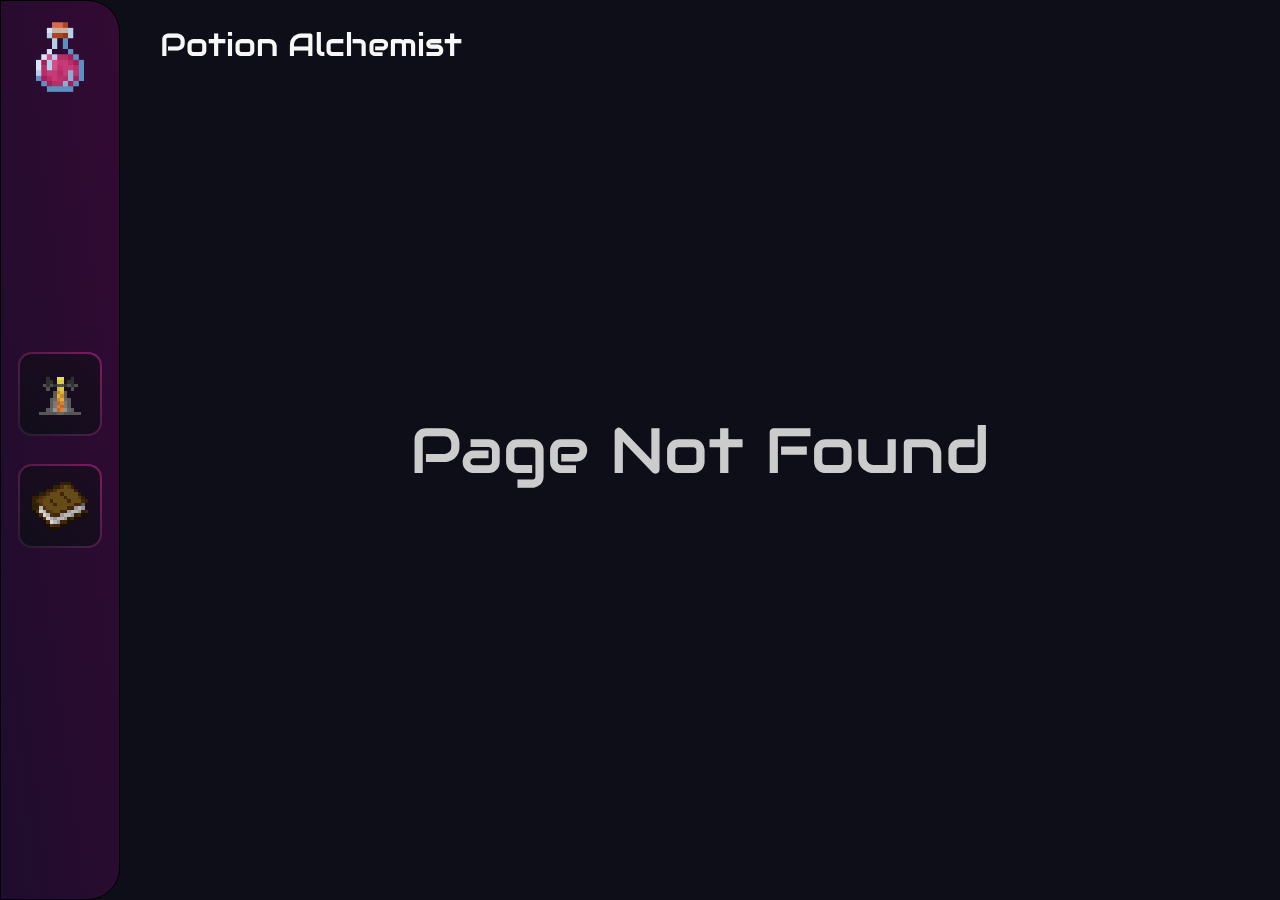
<file: index.html>
<!doctype html>
<html lang="en">
  <head>
    <meta charset="UTF-8" />
    <link rel="icon" type="image/svg+xml" href="/favicon.png" />
    <meta name="viewport" content="width=device-width, initial-scale=1.0" />
    <link rel="preconnect" href="https://fonts.googleapis.com">
    <link rel="preconnect" href="https://fonts.gstatic.com" crossorigin>
    <link href="https://fonts.googleapis.com/css2?family=Audiowide&family=Noto+Sans:ital,wght@0,100..900;1,100..900&display=swap" rel="stylesheet">
    <title>Potion Alchemist</title>
    <!-- Google Tag Manager -->
    <script>(function(w,d,s,l,i){w[l]=w[l]||[];w[l].push({'gtm.start':
    new Date().getTime(),event:'gtm.js'});var f=d.getElementsByTagName(s)[0],
    j=d.createElement(s),dl=l!='dataLayer'?'&l='+l:'';j.async=true;j.src=
    'https://www.googletagmanager.com/gtm.js?id='+i+dl;f.parentNode.insertBefore(j,f);
    })(window,document,'script','dataLayer','GTM-WBVCXZNM');</script>
    <!-- End Google Tag Manager -->
    <script type="text/javascript">
      // This script checks to see if a redirect is present in the query string,
      // converts it back into the correct url and adds it to the
      // browser's history using window.history.replaceState(...),
      // which won't cause the browser to attempt to load the new url.
      // When the single page app is loaded further down in this file,
      // the correct url will be waiting in the browser's history for
      // the single page app to route accordingly.
      (function(l) {
        if (l.search[1] === '/' ) {
          var decoded = l.search.slice(1).split('&').map(function(s) { 
            return s.replace(/~and~/g, '&')
          }).join('?');
          window.history.replaceState(null, null,
              l.pathname.slice(0, -1) + decoded + l.hash
          );
        }
      }(window.location))
    </script>
    <script type="module" crossorigin src="/assets/index-DrkpTUXt.js"></script>
    <link rel="stylesheet" crossorigin href="/assets/index-CTQQwVVf.css">
  </head>
  <body>
    <!-- Google Tag Manager (noscript) -->
    <noscript><iframe src="https://www.googletagmanager.com/ns.html?id=GTM-WBVCXZNM"
    height="0" width="0" style="display:none;visibility:hidden"></iframe></noscript>
    <!-- End Google Tag Manager (noscript) -->
    <div id="root"></div>
  </body>
</html>
</file>
<file: assets/index-CTQQwVVf.css>
._disabledBox_1umjy_1{width:46px;height:46px;background-color:#3b0025;border:3px solid #77315D;border-radius:8px;cursor:not-allowed}._enabledBox_1umjy_10{width:46px;height:46px;background-color:#3b0025;border:3px solid #DF59AD;border-radius:8px;box-shadow:0 0 8px #df59ad;cursor:pointer}._prevArrowIcon_1umjy_20{width:24px;height:24px;position:absolute;right:5px;top:50%;transform:translateY(-50%)}._nextArrowIcon_1umjy_29{width:24px;height:24px;position:absolute;left:5px;top:50%;transform:translateY(-50%)}._searchBar_1umjy_38{display:flex;align-items:center;width:100%;height:56px;background-color:#fff3;border-radius:14px;padding:0 16px}._searchBar_1umjy_38 ._searchInput_1umjy_48{margin-left:8px}._tooltip_1umjy_52{position:absolute;background-color:#14001ee6;min-width:164px;border:4px solid #3C0085;padding:10px;clip-path:polygon(0 4px,4px 4px,4px 0,calc(100% - 4px) 0%,calc(100% - 4px) 4px,100% 4px,100% calc(100% - 4px),calc(100% - 4px) calc(100% - 4px),calc(100% - 4px) 100%,4px 100%,4px calc(100% - 4px),0 calc(100% - 4px))}._tooltip_1umjy_52 ._tooltipHeading_1umjy_61{font-family:minecraft,Noto Sans,sans-serif;font-weight:400;color:#fff}._tooltip_1umjy_52 ._tooltipNoEffects_1umjy_67,._tooltip_1umjy_52 ._tooltipEffectPositive_1umjy_68,._tooltip_1umjy_52 ._tooltipEffectNegative_1umjy_69,._tooltip_1umjy_52 ._tooltipEffectWhenAppliedLabel_1umjy_70,._tooltip_1umjy_52 ._tooltipEffectWhenAppliedPositive_1umjy_71,._tooltip_1umjy_52 ._tooltipEffectWhenAppliedNegative_1umjy_72{font-family:minecraft,Noto Sans,sans-serif;font-weight:400}._tooltip_1umjy_52 ._tooltipEffectPositive_1umjy_68,._tooltip_1umjy_52 ._tooltipEffectWhenAppliedPositive_1umjy_71{color:#6755fe}._tooltip_1umjy_52 ._tooltipEffectNegative_1umjy_69,._tooltip_1umjy_52 ._tooltipEffectWhenAppliedNegative_1umjy_72{color:#fe4c5a}._tooltip_1umjy_52 ._tooltipEffectWhenAppliedLabel_1umjy_70{color:#be00b7;margin-top:18px}._sortDropdown_1umjy_92{display:flex;justify-content:space-between;align-items:center;padding-right:16px;background-color:#fff3;border-radius:10px}._sortDropdown_1umjy_92>._sortSelect_1umjy_101{-webkit-appearance:none;-moz-appearance:none;appearance:none;font-size:16px;font-family:Noto Sans,sans-serif;color:#ccc;border:none;background-color:transparent;cursor:pointer;padding:8.5px 24px 10px 16px}._sortDropdown_1umjy_92>._sortSelect_1umjy_101:focus{outline:none}@media (max-width: 992px){._searchBar_1umjy_38{width:100%;height:36px;border-radius:8px;padding:0 10px}._searchBar_1umjy_38 ._searchInput_1umjy_48{margin-left:5px}._searchBar_1umjy_38>img{width:21px}._sortDropdown_1umjy_92{padding-right:10px;border-radius:7px}._sortDropdown_1umjy_92>._sortSelect_1umjy_101{font-size:13px;padding:5.5px 16px 6px 10px}._sortDropdown_1umjy_92>img{height:16px}}._brewingLab_faxg8_1{width:100%;height:100%;display:flex;padding:88.5px 24px 32px 40px}._scrollable_faxg8_8{height:100%;overflow-x:hidden;overflow-y:auto}._scrollable_faxg8_8::-webkit-scrollbar{width:8px}._scrollable_faxg8_8::-webkit-scrollbar-thumb{border-radius:10px}._primaryScrollbar_faxg8_22::-webkit-scrollbar-thumb{background-color:#df59ad}._secondaryScrollbar_faxg8_26::-webkit-scrollbar-thumb{background-color:#5abda2}._labMenu_faxg8_30{width:300px;margin-right:24px;padding:16px 8px 16px 16px;position:relative;background:linear-gradient(240deg,#254c4a,#0f121b);border-radius:16px}._labMenu_faxg8_30:before{content:"";position:absolute;top:-2px;left:-2px;right:-2px;bottom:-2px;z-index:-1;background:linear-gradient(to bottom left,#3c7067,#3c70671a);border-radius:18px}._labMenuGroup_faxg8_51{margin-bottom:16px}._labMenuChapter_faxg8_55{font-weight:700;font-size:16px}._activeLabMenuChapter_faxg8_60{font-weight:700;font-size:16px;color:#f7f7f7}._labMenuTopic_faxg8_66{font-size:14px;margin-top:4px;margin-left:16px}._activeLabMenuTopic_faxg8_72{font-size:14px;margin-top:4px;margin-left:16px;font-weight:700;color:#f7f7f7}._simulatorInstructionsColumn_faxg8_80{flex:1;display:flex;width:100%;height:100%;flex-direction:column;align-items:center;gap:32px}._labInstructions_faxg8_90{width:calc(100% - 32px);height:260px;padding:16px 40px;position:relative;background:linear-gradient(to bottom left,#551f3f,#14101c);border-radius:16px}._labInstructions_faxg8_90:before{content:"";position:absolute;top:-2px;left:-2px;right:-2px;bottom:-2px;z-index:-1;background:linear-gradient(to bottom left,#82396b,#82396b33);border-radius:18px}._prevArrow_faxg8_111{position:absolute;top:50%;left:0;transform:translate(-18px,-50%)}._nextArrow_faxg8_118{position:absolute;top:50%;right:0;transform:translate(18px,-50%)}._instructionsContainer_faxg8_125 p{font-family:minecraft,Noto Sans,sans-serif;font-size:16px;line-height:1.5rem;letter-spacing:1px}._instructionsContainer_faxg8_125 strong{color:#f7f7f7;font-weight:700}._instructionsContainer_faxg8_125 a{color:#5abda2;font-weight:700}._instructionsContainer_faxg8_125 img{height:32px}._smallScreenHeading_faxg8_146{font-family:minecraft,Noto Sans,sans-serif;color:#f7f7f7;font-size:32px;text-align:center}._smallScreenDesc_faxg8_153{font-family:minecraft,Noto Sans,sans-serif;font-size:14px;text-align:center;font-weight:300;margin-top:10px}@media (max-width: 1200px){._brewingLab_faxg8_1{flex-direction:column;justify-content:center;padding:88.5px 24px 88.5px 40px}}@media (max-width: 992px){._brewingLab_faxg8_1{padding:60.5px 16px 108.5px 32px}}._simulatorContainer_15zj6_1{width:100%;height:calc(100% - 260px);position:relative;overflow:hidden}._simulatorWrapper_15zj6_8{height:100%;position:absolute;left:50%;transform:translate(-50%)}._simulatorBg_15zj6_15{height:100%;image-rendering:pixelated}._inventoryCellsContainer_15zj6_20{position:absolute;top:50%;width:100%;height:32.3%;display:grid;grid-template-rows:repeat(3,1fr);grid-template-columns:repeat(9,1fr);row-gap:3%;column-gap:1%;padding:.5% 4.5%}._handInventoryCellsContainer_15zj6_33{position:absolute;bottom:4.4%;width:100%;height:10.8%;display:grid;grid-template-columns:repeat(9,1fr);column-gap:1%;padding:.5% 4.5%}._blazePowderCell_15zj6_44{position:absolute!important;top:10%;left:9.2%;width:10%;height:9.9%}._simulatorCell_15zj6_52{position:relative}._simulatorCell_15zj6_52:hover{background-color:#ffffff4d}._simulatorCellImg_15zj6_60{width:90%;position:absolute;top:50%;left:50%;transform:translate(-50%,-50%);image-rendering:pixelated}._heldItemContainer_15zj6_69{position:absolute;pointer-events:none}._heldItemImg_15zj6_74{width:46px;image-rendering:pixelated}._bottle1Cell_15zj6_79,._bottle2Cell_15zj6_80,._bottle3Cell_15zj6_81{position:absolute;width:8.8%;height:9.5%}._bottle1Cell_15zj6_79>._simulatorCellImg_15zj6_60,._bottle2Cell_15zj6_80>._simulatorCellImg_15zj6_60,._bottle3Cell_15zj6_81>._simulatorCellImg_15zj6_60{height:100%;width:auto}._bottle1Cell_15zj6_79{top:30.8%;left:32%}._bottle2Cell_15zj6_80{top:35.2%;left:45.2%}._bottle3Cell_15zj6_81{top:30.8%;left:58.2%}._ingredientCell_15zj6_109{position:absolute!important;top:10.2%;left:45%;width:9%;height:9.7%}._brewProgressContainer_15zj6_117{position:absolute;top:10%;left:55.3%;height:16%;image-rendering:pixelated;overflow:hidden}._brewProgress_15zj6_117{height:100%}._bubblesContainer_15zj6_130{position:absolute;top:8.8%;left:35.6%;height:17%;image-rendering:pixelated;overflow:hidden;clip-path:inset(100% 0 0 0)}._bubbles_15zj6_130{height:100%}._bubblesInProgress_15zj6_144{animation:_bubbleRevealAnimation_15zj6_1 1s infinite}@keyframes _bubbleRevealAnimation_15zj6_1{0%{clip-path:inset(100% 0 0 0)}to{clip-path:inset(0% 0 0 0)}}._fuelLengthContainer_15zj6_157{position:absolute;top:26.4%;left:34.2%;width:10%;image-rendering:pixelated;overflow:hidden}._fuelLength_15zj6_157{width:100%;display:block}._brewingGuide_1eqcz_1{width:100%}._heroContainer_1eqcz_5{display:flex;flex-direction:column;justify-content:center;align-items:center;position:relative}._heroBg_1eqcz_13{width:100vw;z-index:-1;opacity:.3;-webkit-mask-image:linear-gradient(to bottom,rgba(255,255,255,1) 80%,rgba(255,255,255,0) 100%);mask-image:linear-gradient(to bottom,#fff 80%,#fff0)}._heroContent_1eqcz_21{position:absolute;display:flex;flex-direction:column;justify-content:center;align-items:center}._heroTextContainer_1eqcz_29{width:50vw}._heroHeading_1eqcz_33{font-family:minecraft,Noto Sans,sans-serif;color:#f7f7f7;font-size:48px;text-align:center}._heroSubheading_1eqcz_40{font-family:minecraft,Noto Sans,sans-serif;font-size:18px;text-align:center;font-weight:300;margin-top:16px}._heroSearchBar_1eqcz_48{width:80%;margin-top:56px}._featuredBlogs_1eqcz_53{padding:0 40px 64px}._featuredBlogs_1eqcz_53 ._featuredBlogsHeader_1eqcz_57{display:flex;justify-content:space-between;align-items:center}._featuredBlogsHeader_1eqcz_57 ._title_1eqcz_63{font-size:16px;font-weight:700;color:#f7f7f7}._blogCardsContainer_1eqcz_69{display:grid;gap:40px 56px;grid-template-columns:repeat(auto-fill,minmax(400px,1fr));margin-top:16px}._blogCardPrimary_1eqcz_76,._blogCardSecondary_1eqcz_77{position:relative;height:220px;border-radius:16px;padding:16px 24px;cursor:pointer}._blogCardPrimary_1eqcz_76:before,._blogCardSecondary_1eqcz_77:before{content:"";position:absolute;top:-2px;left:-2px;right:-2px;bottom:-2px;z-index:-1;border-radius:18px}._blogCardPrimary_1eqcz_76{background:linear-gradient(to bottom left,#551f3f,#14101c)}._blogCardPrimary_1eqcz_76:before{background:linear-gradient(to bottom left,#82396b,#82396b33)}._blogCardSecondary_1eqcz_77{background:linear-gradient(240deg,#254c4a,#0f121b)}._blogCardSecondary_1eqcz_77:before{background:linear-gradient(to bottom left,#3c7067,#3c70671a)}._blogCardHeading_1eqcz_113{font-family:Audiowide,sans-serif;font-size:24px}._blogCardDesc_1eqcz_118{font-size:14px;line-height:22px;padding-right:102px}._blogCardIcon_1eqcz_124{transform:rotate(-10deg);width:200px;position:absolute;right:-56px;bottom:-20px;image-rendering:pixelated;transition:transform .3s ease,width .3s ease}._blogCardPrimary_1eqcz_76:hover,._blogCardSecondary_1eqcz_77:hover{color:#f7f7f7}._blogCardPrimary_1eqcz_76:hover ._blogCardIcon_1eqcz_124,._blogCardSecondary_1eqcz_77:hover ._blogCardIcon_1eqcz_124{transform:rotate(0) scale(1.2)}@media (max-width: 1200px){._heroTextContainer_1eqcz_29{width:70vw}}@media (max-width: 992px){._heroTextContainer_1eqcz_29{width:80vw}._heroHeading_1eqcz_33{font-size:32px}._heroSubheading_1eqcz_40{font-size:14px;margin-top:10px}._heroSearchBar_1eqcz_48{margin-top:36px}._featuredBlogs_1eqcz_53{padding:0 26px 168px}._featuredBlogsHeader_1eqcz_57 ._title_1eqcz_63{font-size:13px}._blogCardsContainer_1eqcz_69{gap:26px 36px;grid-template-columns:repeat(auto-fill,minmax(300px,1fr))}._blogCardPrimary_1eqcz_76,._blogCardSecondary_1eqcz_77{height:180px;padding:10px 16px}._blogCardHeading_1eqcz_113{font-size:20px}._blogCardDesc_1eqcz_118{font-size:11px;line-height:16px}._blogCardIcon_1eqcz_124{transform:rotate(-10deg) scale(.75)}._blogCardPrimary_1eqcz_76:hover ._blogCardIcon_1eqcz_124,._blogCardSecondary_1eqcz_77:hover ._blogCardIcon_1eqcz_124{transform:rotate(0) scale(.9)}}@media (max-width: 768px){._heroBg_1eqcz_13{width:auto;height:80vh}._heroSearchBar_1eqcz_48{width:90%}}@media (max-width: 576px){._heroTextContainer_1eqcz_29{width:85vw}._heroSearchBar_1eqcz_48{width:100%}}._dustIcon_by69b_1,._brownMushroomIcon_by69b_2,._glassBottleIcon_by69b_3,._fermentedSpiderEyeIcon_by69b_4{position:relative;image-rendering:pixelated}._dustIcon_by69b_1{width:156px;left:-20px}._brownMushroomIcon_by69b_2{width:216px;left:-54px;bottom:16px}._blazeIcon_by69b_20{position:relative;width:112px;left:-8px;bottom:20px}._glassBottleIcon_by69b_3{width:120px;left:-29px;bottom:16px}._fermentedSpiderEyeIcon_by69b_4{width:156px;left:-29px}@media (max-width: 992px){._dustIcon_by69b_1{width:128px;left:-14px}._brownMushroomIcon_by69b_2{width:170px;left:-42px}._blazeIcon_by69b_20{width:80px;left:-4px;bottom:10px}._glassBottleIcon_by69b_3{width:96px;left:-22px;bottom:10px}._fermentedSpiderEyeIcon_by69b_4{width:128px;left:-24px}}._inputOutlined_grj3r_1,._inputTransparent_grj3r_2{width:100%;font-size:18px;font-family:Noto Sans,sans-serif;color:#ccc;margin-left:8px;background-color:transparent}._inputOutlined_grj3r_1{border:1px solid #CCCCCC;border-radius:8px;padding:8px}._inputTransparent_grj3r_2{border:none;border-radius:0;padding:8px 0}._inputOutlined_grj3r_1:focus,._inputTransparent_grj3r_2:focus{outline:none;border-color:transparent}@media (max-width: 992px){._inputOutlined_grj3r_1,._inputTransparent_grj3r_2{font-size:12px;margin-left:5px}._inputOutlined_grj3r_1{border-radius:5px;padding:5px}._inputTransparent_grj3r_2{padding:5px 0}}._notFound_xpdqh_1{width:100%;height:100%;display:flex;flex-direction:column;justify-content:center;align-items:center}._notFound_xpdqh_1>h1{font-family:Audiowide,sans-serif;font-size:64px;text-align:center}@media (max-width: 1200px){._notFound_xpdqh_1>h1{font-size:42px}}@media (max-width: 992px){._notFound_xpdqh_1>h1{font-size:36px;margin:0 36px}}._sideNavigation_ebqrf_1{width:120px;height:100%;background:linear-gradient(to bottom left,#330a33,#1e0d2d);border-radius:0 32px 32px 0;position:fixed;top:0;left:0;border:1px solid black}._logo_ebqrf_12{width:80px;height:80px;position:absolute;left:50%;transform:translate(-50%);margin-top:16px}._navItems_ebqrf_21{display:flex;flex-direction:column;position:absolute;top:50%;left:50%;transform:translate(-50%,-50%);row-gap:32px}._sideNavItem_ebqrf_31,._activeSideNavItem_ebqrf_32{width:80px;height:80px;padding:12px;border-radius:12px}._sideNavItem_ebqrf_31{position:relative;background:linear-gradient(to bottom left,#1d0c22,#110d1a)}._sideNavItem_ebqrf_31:before{content:"";position:absolute;top:-2px;left:-2px;right:-2px;bottom:-2px;z-index:-1;background:linear-gradient(to bottom left,#7e1b60,#231f2e);border-radius:14px}._activeSideNavItem_ebqrf_32{background-color:#4b2350}._sideNavIcon_ebqrf_60{width:56px;height:56px;image-rendering:pixelated}._brandNameLink_ebqrf_66{position:fixed}._brandName_ebqrf_66{font-family:Audiowide,sans-serif;font-size:32px;margin:24px 0 24px 40px;color:#f7f7f7}@media (max-width: 992px){._sideNavigation_ebqrf_1{width:80px}._logo_ebqrf_12{width:52px;height:52px}._sideNavItem_ebqrf_31,._activeSideNavItem_ebqrf_32{width:52px;height:52px;padding:8px;border-radius:8px}._sideNavItem_ebqrf_31:before{border-radius:9px}._sideNavIcon_ebqrf_60{width:38px;height:38px}._brandName_ebqrf_66{font-size:22px;margin:16px 0 16px 26px}}@media (max-width: 576px){._sideNavigation_ebqrf_1{width:100%;height:80px;top:auto;bottom:0;border-radius:22px 22px 0 0;z-index:1}._logo_ebqrf_12{margin-top:0;margin-left:10px;left:0;top:50%;transform:translateY(-50%)}._navItems_ebqrf_21{flex-direction:row;row-gap:0;column-gap:22px}}._blog_1c083_1{width:100%;padding:88.5px 40px 64px;display:flex;flex-direction:column;align-items:center}._contentContainer_1c083_9{width:44%;margin-top:64px}._blogHeading_1c083_14{font-family:Audiowide,sans-serif;font-size:40px;color:#f7f7f7}._blogDate_1c083_20{margin-top:24px;font-size:18px;color:#aaa}._blogDesc_1c083_26{margin-top:48px;line-height:22px;word-spacing:1px}._blogSection_1c083_32{margin-top:48px}._contentHeading_1c083_36{font-family:Audiowide,sans-serif;font-size:24px;color:#f7f7f7}._contentDesc_1c083_42{margin-top:24px;line-height:22px;word-spacing:1px}@media (max-width: 1200px){._contentContainer_1c083_9{width:60%}}@media (max-width: 992px){._contentContainer_1c083_9{width:70%}._blogHeading_1c083_14{font-size:32px}._blogDate_1c083_20{font-size:16px;margin-top:16px}._blogDesc_1c083_26{margin-top:32px}._blogSection_1c083_32{margin-top:40px}._blogDesc_1c083_26,._contentDesc_1c083_42{font-size:14px;line-height:20px;word-spacing:.5px}._contentDesc_1c083_42{margin-top:20px}}@media (max-width: 768px){._contentContainer_1c083_9{width:80%}._blogHeading_1c083_14{font-size:28px}._blogDate_1c083_20{font-size:14px}._blogDesc_1c083_26,._contentDesc_1c083_42{font-size:12px;line-height:16px;word-spacing:0}}@media (max-width: 576px){._blog_1c083_1{padding:60.5px 26px 168px}._contentContainer_1c083_9{width:100%;margin-top:32px}}._appMain_1ozg6_1{display:flex;height:100vh;width:100vw;overflow:hidden}._flexColumn_1ozg6_8{display:flex;flex-direction:column;height:100%;width:100%;overflow-x:hidden;overflow-y:auto;padding-left:120px}@media (max-width: 992px){._flexColumn_1ozg6_8{padding-left:80px}}@media (max-width: 576px){._flexColumn_1ozg6_8{padding-left:0}}:root{font-family:Noto Sans,sans-serif;font-weight:400;color-scheme:dark;color:#ccc;background-color:#0d0e18;font-synthesis:none;text-rendering:optimizeLegibility;-webkit-font-smoothing:antialiased;-moz-osx-font-smoothing:grayscale}*{margin:0;padding:0;box-sizing:border-box}html{scrollbar-width:thin}body{overflow:hidden}a{text-decoration:none;color:inherit}ul,li{list-style:none}@font-face{font-family:minecraft;src:url(/assets/MinecraftRegular-Bmg3-Lz-C8nWS.otf) format("opentype");font-weight:400;font-style:normal}@font-face{font-family:minecraft;src:url(/assets/MinecraftItalic-R8Mo-CcewOx4y.otf) format("opentype");font-weight:400;font-style:italic}@font-face{font-family:minecraft;src:url(/assets/MinecraftBold-nMK1-DywrKSOC.otf) format("opentype");font-weight:700;font-style:normal}@font-face{font-family:minecraft;src:url(/assets/MinecraftBoldItalic-1y1e-CjxLpLUn.otf) format("opentype");font-weight:700;font-style:italic}
</file>
